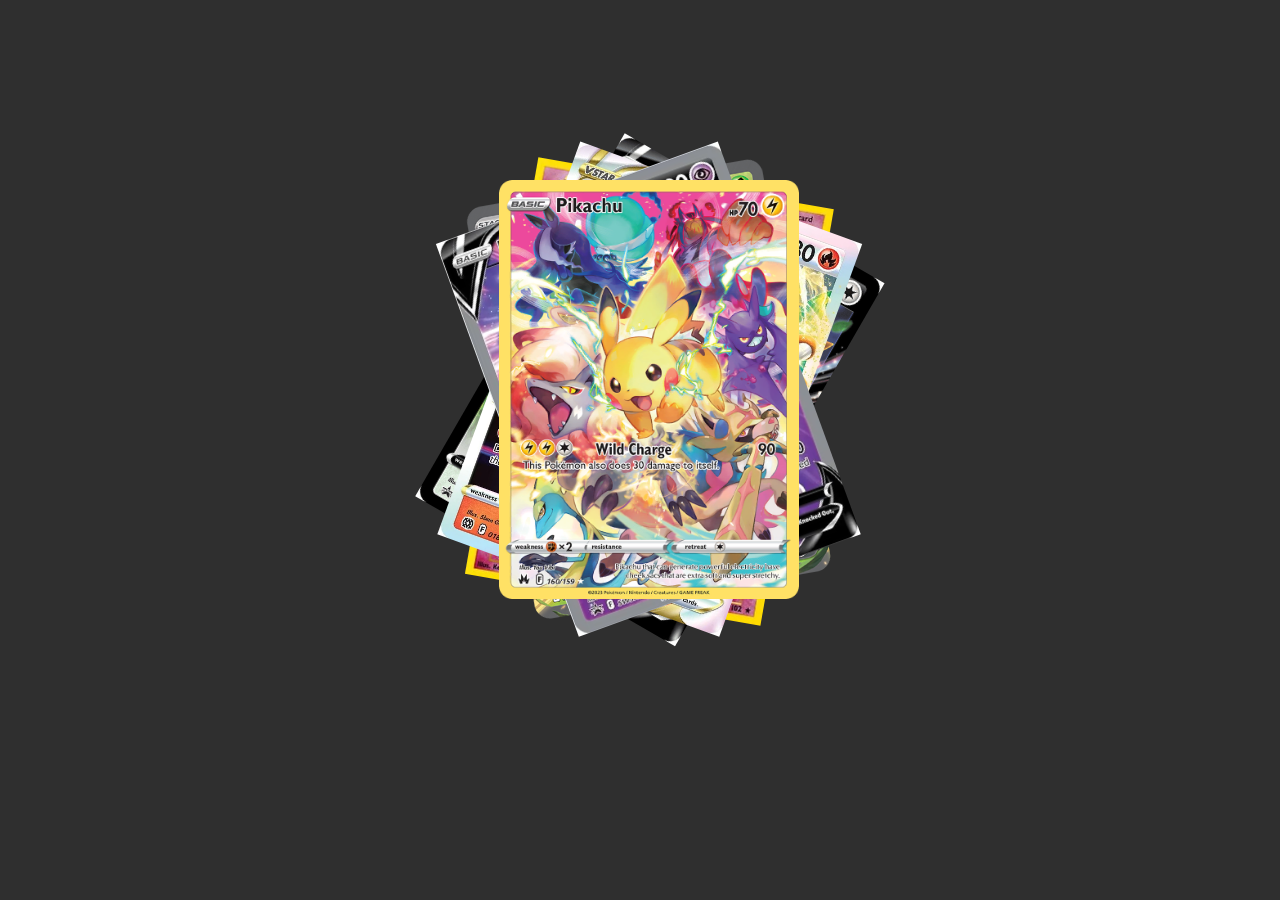
<file: html css/card hover game/index.html>
<!DOCTYPE html>
<html lang="en">

<head>
  <title>Document</title>
  <link rel="stylesheet" href="style.css">
</head>

<body>
  <div class="parent">
    <div class="child child1"><img class="box1" src="evee.png" alt=""></div>
    <div class="child child2"><img class="box2" src="alakazam.jpg" alt=""></div>
    <div class="child child3"><img class="box3" src="beedril.png" alt=""></div>
    <div class="child child4"><img class="box4" src="charizard.webp" alt=""></div>
    <div class="child child5"><img class="box5" src="mewtwo.webp" alt=""></div>
    <div class="child child6"><img class="box6 child" src="pikachu.png" alt=""></div>
  </div>

</body>

</html>
</file>
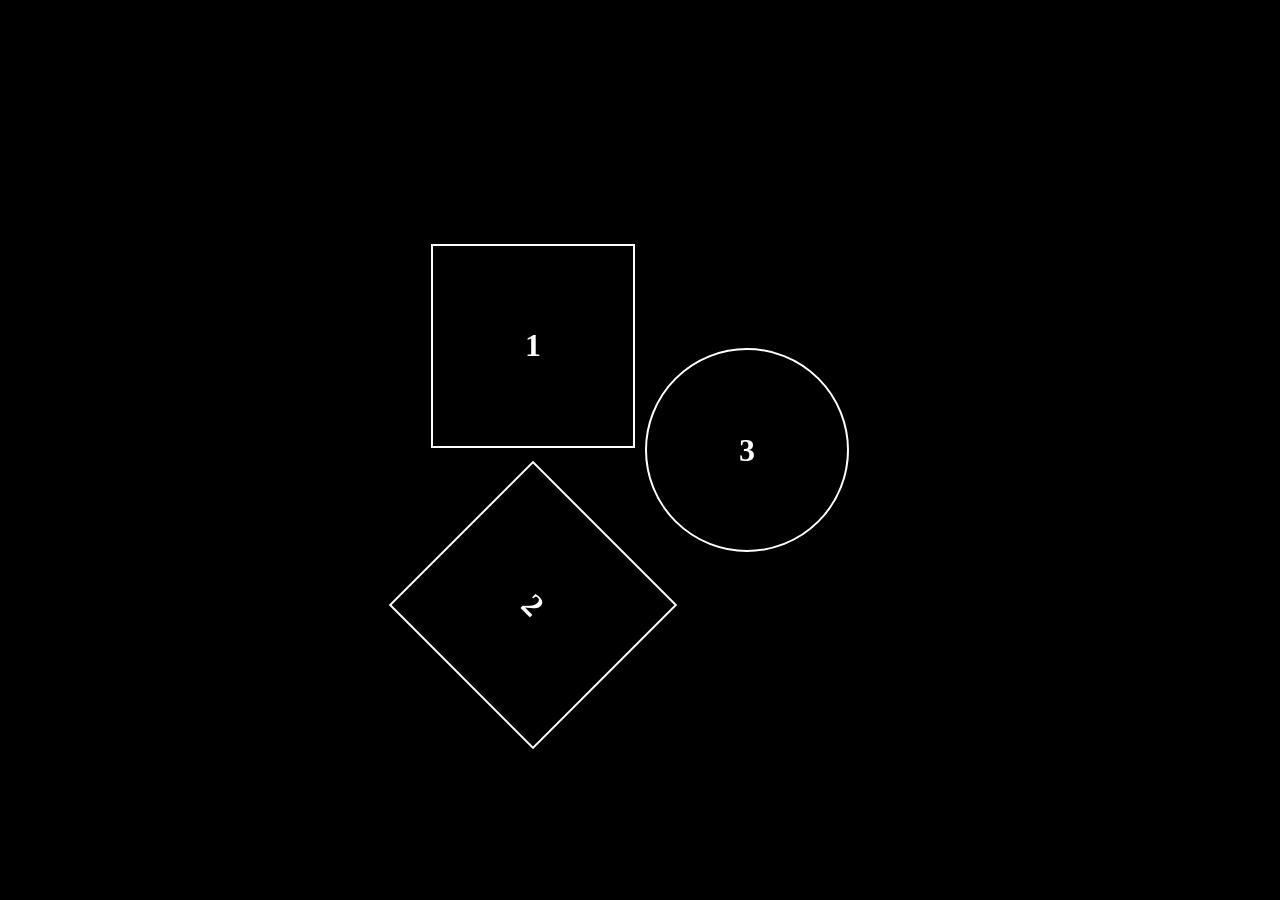
<file: html css/hover game/index.html>
<!DOCTYPE html>
<html lang="en">

<head>
  <title>Document</title>
  <link rel="stylesheet" href="style.css">
</head>

<body>
  <div class="parent">
    <div>
      <div class="child child1"><h1>1</h1></div>
      <div class="child child2"><h1>2</h1></div>
    </div>
    <div class="child child3"><h1>3</h1></div>
  </div>
</body>

</html>
</file>
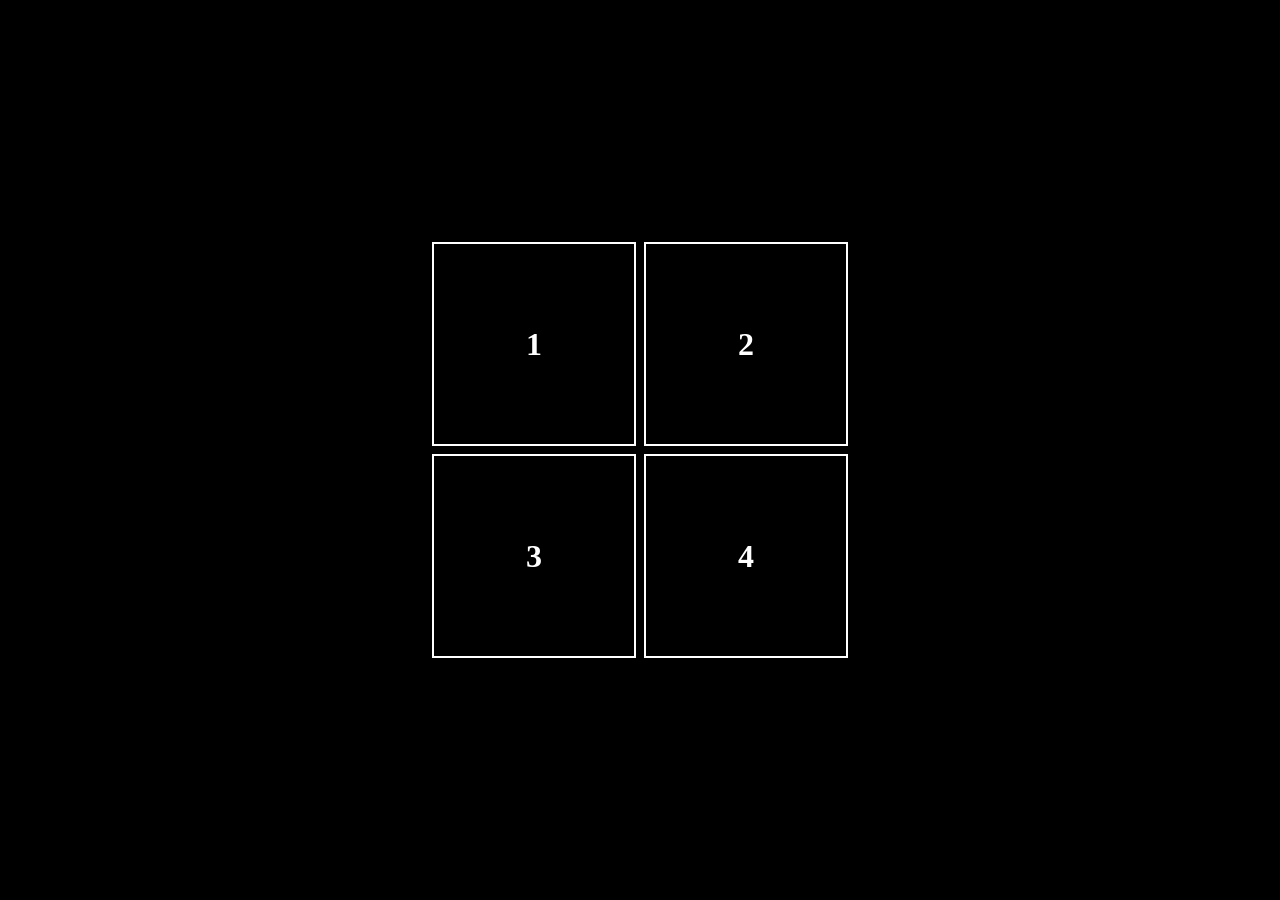
<file: js/hover game/index.html>
<!DOCTYPE html>
<html lang="en">

<head>
  <meta charset="UTF-8">
  <meta name="viewport" content="width=device-width, initial-scale=1.0">
  <title>Document</title>
  <style>
    * {
      padding: 0;
      margin: 0;
    }

    body,
    html {
      width: 100%;
      height: 100%;
      background-color: black;
      color: white;
    }

    .parent {
      height: 100%;
      display: flex;
      align-items: center;
      justify-content: center;
    }

    .child {
      width: 200px;
      height: 200px;
      margin: 8px 4px;
      display: flex;
      align-items: center;
      justify-content: center;
      border: 2px rgb(255, 255, 255) solid;
    }
  </style>
</head>

<body>
  <div class="parent">
    <div>
      <div class="child child1">
        <h1>1</h1>
      </div>
      <div class="child child3">
        <h1>3</h1>
      </div>
    </div>
    <div>
      <div class="child child2">
        <h1>2</h1>
      </div>
      <div class="child child4">
        <h1>4</h1>
      </div>
    </div>
  </div>


  <script>
    //no 01
    document.querySelector('.child1').addEventListener('mouseenter',()=>{
      document.querySelector('.child1').innerHTML=`<h1>${Math.floor(Math.random()*100)}</h1>`;
    });
    document.querySelector('.child1').addEventListener('mouseleave',()=>{
      document.querySelector('.child1').innerHTML=`<h1>1</h1>`;
    });


    //no2
    let flag = 0;
    document.querySelector('.child2').addEventListener('mouseenter',()=>{
      if(flag===0){
        document.querySelector('.child2').style.backgroundColor = "red";
        flag = 1;
      }else{
        document.querySelector('.child2').style.backgroundColor = "blue";
        flag = 0;
      }
    });
    document.querySelector('.child2').addEventListener('mouseleave',()=>{
      document.querySelector('.child2').style.backgroundColor = "black";
    });


    //no 03
    document.querySelector('.child3').addEventListener('mouseenter',()=>{
      
      document.querySelector('.child3').style.backgroundColor = `rgb(${Math.floor((Math.random()*256))},${Math.floor((Math.random()*256))},${Math.floor((Math.random()*256))})` ;
    });
    document.querySelector('.child3').addEventListener('mouseleave',()=>{
      document.querySelector('.child3').style.backgroundColor = "black";
    });

    //no4
    document.querySelector('.child4').addEventListener('click',()=>{
      document.querySelector('.child1').style.backgroundColor = `rgb(255,0,0,${Math.random()})`;
      document.querySelector('.child2').style.backgroundColor = `rgb(0,255,0,${Math.random()})`;
      document.querySelector('.child3').style.backgroundColor = `rgb(0,0,255,${Math.random()})`;
    });
    document.querySelector('.child4').addEventListener('mouseleave',()=>{
      document.querySelector('.child1').style.backgroundColor = "black";
      document.querySelector('.child2').style.backgroundColor = "black";
      document.querySelector('.child3').style.backgroundColor = "black";
    });
  </script>
</body>

</html>
</file>
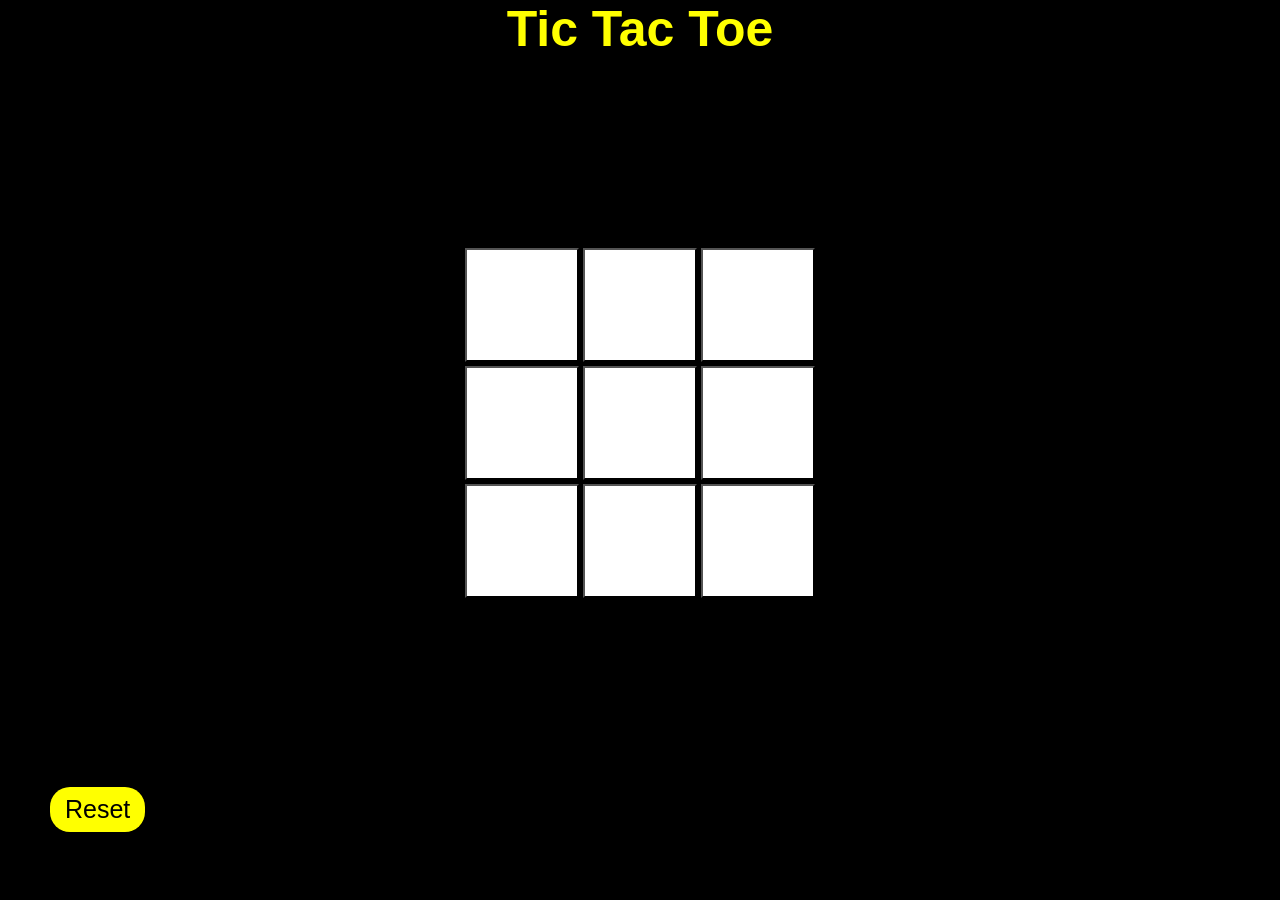
<file: js/tic tac toe/index.html>
<!DOCTYPE html>
<html lang="en">

<head>
  <title>Tic Tac Toe</title>
  <meta name="viewport" content="width=device-width, initial-scale=1.0">
  <style>
    * {
      margin: 0;
      padding: 0;
    }

    body,
    html {
      height: 90%;
      width: 100%;
      background-color: black;
    }

    .main {
      height: 100%;
      display: flex;
      flex-direction: column;
      align-items: center;
      justify-content: center;
    }

    .btn {
      padding: 110px 55px 0px 55px;
      margin: 2px 0px;
      background-color: rgb(255, 255, 255);
    }

    .btn:hover {
      background-color: rgb(185, 185, 185);
      cursor: pointer;
    }

    .image {
      height: 110px;
      margin: 2px 0px;
    }

    .head {
      color: yellow;
      font-family: Verdana, Geneva, Tahoma, sans-serif;
      text-align: center;
      font-size: 50px;
    }

    .show {
      font-size: 60px;
      color: white;
      font-family: 'Gill Sans', 'Gill Sans MT', Calibri, 'Trebuchet MS', sans-serif;
      text-align: center;
    }
    .reset-btn{
      background-color: yellow;
      font-size: 25px;
      font-family: 'Franklin Gothic Medium', 'Arial Narrow', Arial, sans-serif;
      padding: 8px 15px;
      border: none;
      border-radius: 20px;
      position: absolute;
      left: 50px;
    }
    .reset-btn:hover{
      background-color: yellowgreen;
      cursor: pointer;
    }


    @media (max-width:500px){
      .reset-btn{
        bottom: 150px;
      }
    }
  </style>
</head>

<body>
  <h1 class="head">Tic Tac Toe</h1>
  <div class="main">
    <div class="first-row">
      <button class="btn button1" data-btn-no="1"></button>
      <button class="btn button2" data-btn-no="2"></button>
      <button class="btn button3" data-btn-no="3"></button>
    </div>
    <div class="second-row">
      <button class="btn button4" data-btn-no="4"></button>
      <button class="btn button5" data-btn-no="5"></button>
      <button class="btn button6" data-btn-no="6"></button>
    </div>
    <div class="third-row">
      <button class="btn button7" data-btn-no="7"></button>
      <button class="btn button8" data-btn-no="8"></button>
      <button class="btn button9" data-btn-no="9"></button>
    </div>
  </div>
  <button class="reset-btn">Reset</button>
  <div class="show">

  </div>



  <script>
    let arr = [0, 0, 0, 0, 0, 0, 0, 0, 0];
    let buttonNumber;
    let comp;
    let gameResult = 0;//1 win,0 tie,-1 lose

    function computerMove() {
      let flag = 0;
      for (let i = 0; i < 9; i++) {
        if (arr[i] === 0) {
          flag = 1;
        }
      }
      if (flag === 0) {
        return;
        //game is over
      }
      comp = Math.floor((Math.random() * 9));
      if (arr[comp] === 0) {
        arr[comp] = 2;
        setTimeout(() => {
          document.querySelector(`.button${comp + 1}`).outerHTML = `<img class="image" src="https://encrypted-tbn0.gstatic.com/images?q=tbn:ANd9GcQcFsE9os91rgNAC1PgilGgEZ8T3nCwtWomcA&s">`;
        }, 500);
      } else {
        computerMove();
      }

    }

    function myMove(a) {
      let flag = 0;
      for (let i = 0; i < 9; i++) {
        if (arr[i] === 0) {
          flag = 1;
        }
      }
      if (flag === 0) {
        return;
        //game is over
      }

      if (arr[a - 1] === 0) {
        arr[a - 1] = 1;
      } else {
        return;
      }
      document.querySelector(`.button${a}`).outerHTML = `<img class="image" src="https://e7.pngegg.com/pngimages/255/685/png-clipart-tic-tac-toe-computer-icons-others-miscellaneous-angle.png">`;
    }

    function result() {


      for (let i = 0; i < 9; i++) {

        if ((arr[i] === 1 && arr[i + 3] === 1 && arr[i + 6] === 1) && (i < 3)) {
          gameResult = 1;
        } else if ((arr[i] === 1 && arr[i + 1] === 1 && arr[i + 2] === 1) && ((i === 0) || (i === 3) || (i === 6))) {
          gameResult = 1;
        } else if (arr[0] === 1 && arr[4] === 1 && arr[8] === 1) {
          gameResult = 1;
        } else if (arr[6] === 1 && arr[4] === 1 && arr[2] === 1) {
          gameResult = 1;
        }

        if ((arr[i] === 2 && arr[i + 3] === 2 && arr[i + 6] === 2) && (i < 3)) {
          gameResult = -1;
        } else if ((arr[i] === 2 && arr[i + 1] === 2 && arr[i + 2] === 2) && ((i === 0) || (i === 3) || (i === 6))) {
          gameResult = -1;
        } else if (arr[0] === 2 && arr[4] === 2 && arr[8] === 2) {
          gameResult = -1;
        } else if (arr[6] === 2 && arr[4] === 2 && arr[2] === 2) {
          gameResult = -1;
        }
      }
      let flag = 1;
      for (let i = 0; i < 9; i++) {
        if (arr[i] === 0) {
          flag = 0;
        }
      }

      if (gameResult === 1) {
        document.querySelector('.show').innerHTML = `You won!`;
      } else if (gameResult === -1) {
        document.querySelector('.show').innerHTML = `You lose!`;
      } else if (flag === 1) {
        document.querySelector('.show').innerHTML = `Tied!`;
      }
    }

    function playGame(){
      document.querySelectorAll('.btn').forEach(bttn => {

        bttn.addEventListener('click', () => {
          buttonNumber = Number(bttn.dataset.btnNo);
          myMove(buttonNumber);
          result();
          console.log(gameResult);
          computerMove();
          console.log(arr);
          result();
          console.log(gameResult);

        });
      });
    }

    document.querySelector('.reset-btn').addEventListener('click', () => {
      arr = [0, 0, 0, 0, 0, 0, 0, 0, 0];
      gameResult = 0;
      document.querySelector('.main').innerHTML = `
      <div class="first-row">
      <button class="btn button1" data-btn-no="1"></button>
      <button class="btn button2" data-btn-no="2"></button>
      <button class="btn button3" data-btn-no="3"></button>
    </div>
    <div class="second-row">
      <button class="btn button4" data-btn-no="4"></button>
      <button class="btn button5" data-btn-no="5"></button>
      <button class="btn button6" data-btn-no="6"></button>
    </div>
    <div class="third-row">
      <button class="btn button7" data-btn-no="7"></button>
      <button class="btn button8" data-btn-no="8"></button>
      <button class="btn button9" data-btn-no="9"></button>
    </div>
      `;
      document.querySelector('.show').innerHTML = ``;
      playGame();
    });
    playGame();
  </script>
</body>

</html>
</file>
<file: html css/card hover game/style.css>
*{
  padding: 0;
  margin: 0;
}
html,body{
  width: 100%;
  height: 100%;
  background-color: rgb(47, 47, 47);
}
img{
  width: 300px;
}

.parent{
  height: 100%;
  position: relative;

}
.child{

  position: absolute;
  top: 20%;
  left: 39%;
}
.child2{
  transform: rotate(10deg);
}
.child3{
  transform: rotate(-10deg);
}
.child4{
  transform: rotate(20deg);
}
.child5{
  transform: rotate(-20deg);
}
.child1{
  transform: rotate(30deg);
}
.child1:hover,.child2:hover,.child3:hover,.child4:hover,.child5:hover,.child6:hover{
  z-index: 1;
  cursor: pointer;
}
</file>
<file: html css/hover game/style.css>
*{
  padding: 0;
  margin: 0;
}
html,body{
  width: 100%;
  height: 100%;
  background-color: black;
  color: white;
}
.child{
  width: 200px;
  height: 200px;
  border: 2px rgb(255, 255, 255) solid;
  margin: 5px;
  display: flex;
  align-items: center;
  justify-content: center;
}
.parent{
  height: 100%;
  display: flex;
  align-items: center;
  justify-content: center;
}
.child3{
  border-radius: 50%;
}
.child2{
  transform: rotate(45deg);
  position: relative;
  top: 50px;
}
.child1:hover{
  background-color: yellow;
  color: black;
  cursor: pointer;
}
.child2:hover{
  background-color: red;
  cursor: pointer;
}
.child3:hover{
  background-color: blue;
  cursor: pointer;
}
</file>
